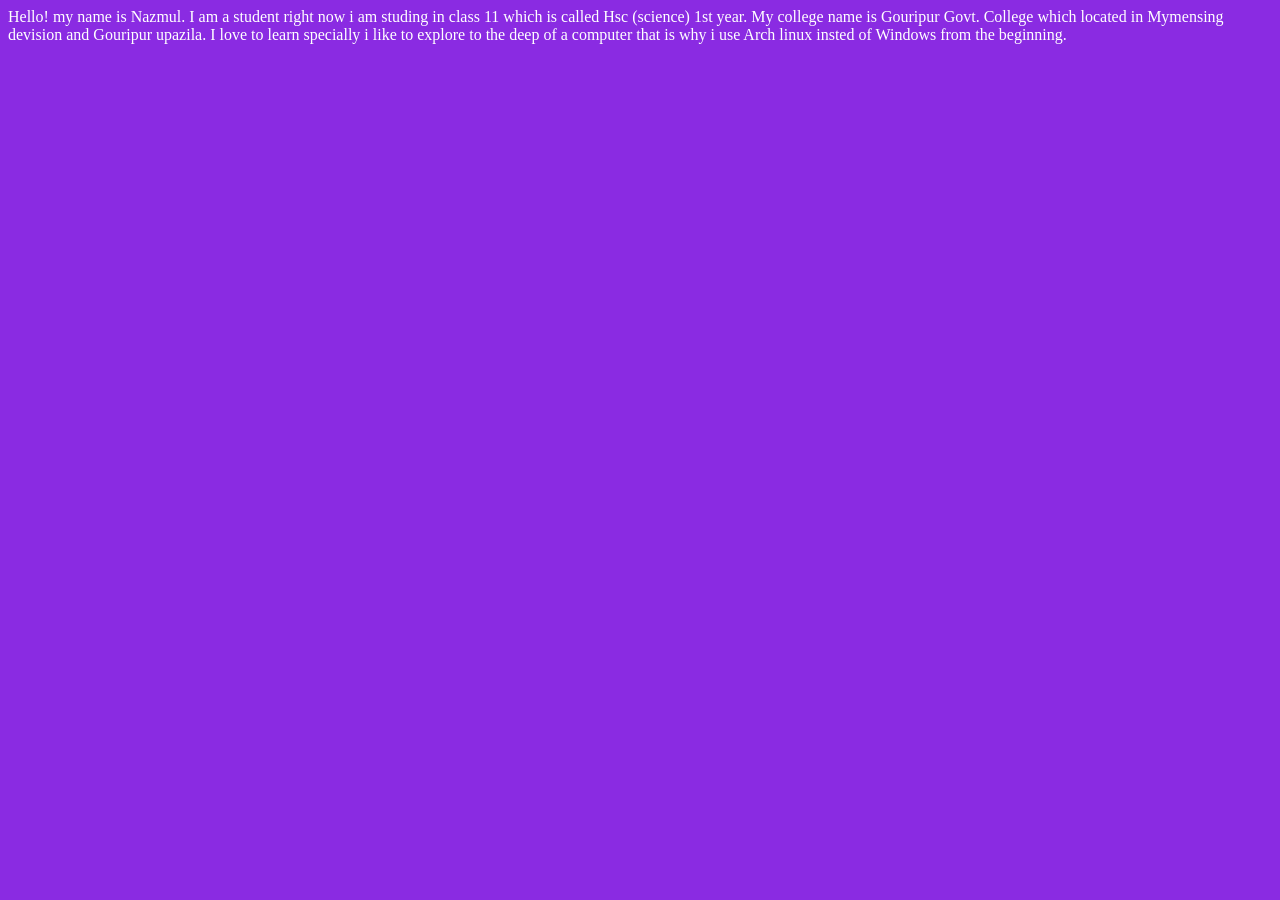
<file: video2/index.html>
<!DOCTYPE html>
<html lang="en">
<head>
    <meta charset="UTF-8">
    <meta name="viewport" content="width=device-width, initial-scale=1.0">
    <title>Sigma Web Development Course</title>
    <link rel="stylesheet" href="style.css">
</head>
<body>
    Hello! my name is Nazmul. I am a student right now i am studing in class 11 which is called Hsc (science) 1st year. My college name is Gouripur Govt. College which located in Mymensing devision and Gouripur upazila. I love to learn specially i like to explore to the deep of a computer that is why i use Arch linux insted of Windows from the beginning.
    <script src="script.js"></script>
</body>
</html>
</file>
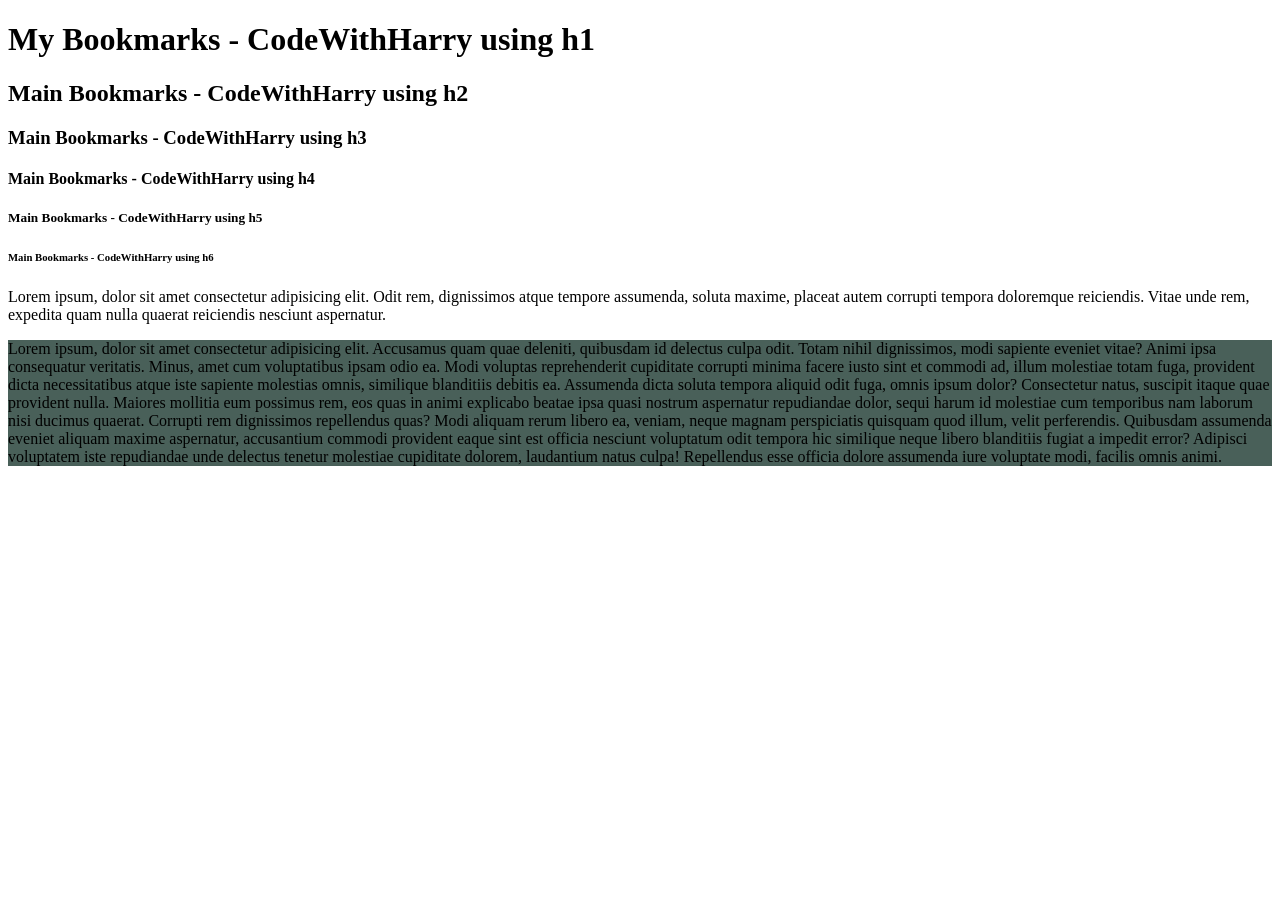
<file: video4/index.html>
<!DOCTYPE html>
<html lang="en">
<head>
    <meta charset="UTF-8">
    <meta name="viewport" content="width=device-width, initial-scale=1.0">
    <title>My Bookmarks - CodeWithHarry</title>
    <!-- <link rel="stylesheet" href="style.css"> -->
</head>
<body>
    <h1>My Bookmarks - CodeWithHarry using h1</h1>
    <h2>Main Bookmarks - CodeWithHarry using h2</h2>
    <h3>Main Bookmarks - CodeWithHarry using h3</h3>
    <h4>Main Bookmarks - CodeWithHarry using h4</h4>
    <h5>Main Bookmarks - CodeWithHarry using h5</h5>
    <h6>Main Bookmarks - CodeWithHarry using h6</h6>
    <p>Lorem ipsum, dolor sit amet consectetur adipisicing elit. Odit rem, dignissimos atque tempore assumenda, soluta maxime, placeat autem corrupti tempora doloremque reiciendis. Vitae unde rem, expedita quam nulla quaerat reiciendis nesciunt aspernatur.</p>
    <p style="background-color: rgb(73, 96, 89);">Lorem ipsum, dolor sit amet consectetur adipisicing elit. Accusamus quam quae deleniti, quibusdam id delectus culpa odit. Totam nihil dignissimos, modi sapiente eveniet vitae? Animi ipsa consequatur veritatis. Minus, amet cum voluptatibus ipsam odio ea. Modi voluptas reprehenderit cupiditate corrupti minima facere iusto sint et commodi ad, illum molestiae totam fuga, provident dicta necessitatibus atque iste sapiente molestias omnis, similique blanditiis debitis ea. Assumenda dicta soluta tempora aliquid odit fuga, omnis ipsum dolor? Consectetur natus, suscipit itaque quae provident nulla. Maiores mollitia eum possimus rem, eos quas in animi explicabo beatae ipsa quasi nostrum aspernatur repudiandae dolor, sequi harum id molestiae cum temporibus nam laborum nisi ducimus quaerat. Corrupti rem dignissimos repellendus quas? Modi aliquam rerum libero ea, veniam, neque magnam perspiciatis quisquam quod illum, velit perferendis. Quibusdam assumenda eveniet aliquam maxime aspernatur, accusantium commodi provident eaque sint est officia nesciunt voluptatum odit tempora hic similique neque libero blanditiis fugiat a impedit error? Adipisci voluptatem iste repudiandae unde delectus tenetur molestiae cupiditate dolorem, laudantium natus culpa! Repellendus esse officia dolore assumenda iure voluptate modi, facilis omnis animi.</p>
</body>
</html>
</file>
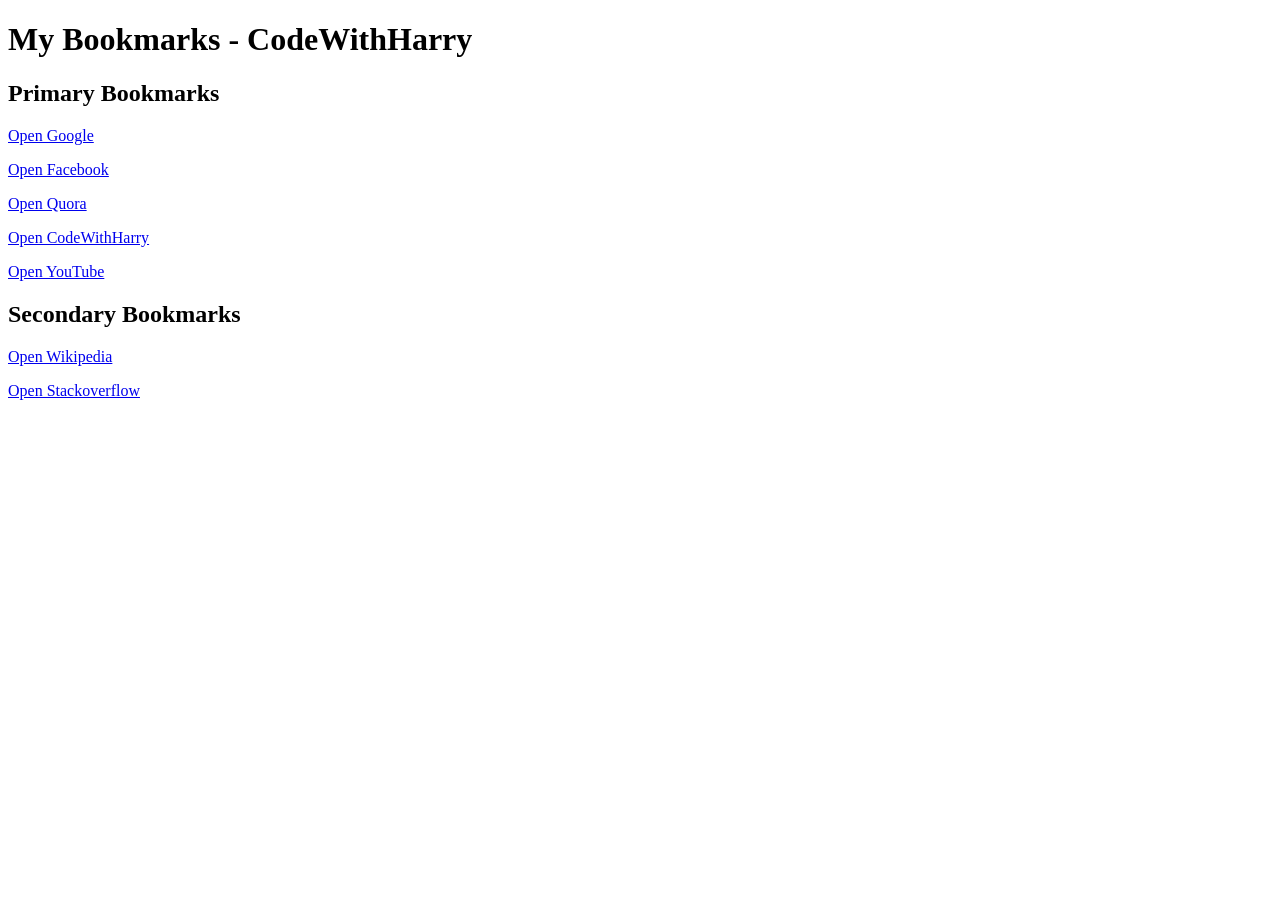
<file: video4/bookmarkmanager.html>
<!DOCTYPE html>
<html lang="en">
<head>
    <meta charset="UTF-8">
    <meta name="viewport" content="width=device-width, initial-scale=1.0">
    <title>My Bookmarks - CodeWithHarry</title>
</head>
<body>
    <h1>My Bookmarks - CodeWithHarry</h1>
    <h2>Primary Bookmarks</h2>
    <p><a target="_blank" href="https://www.google.com">Open Google</a></p>
    <p><a target="_blank" href="https://www.facebook.com">Open Facebook</a></p>
    <p><a target="_blank" href="https://www.quora.com">Open Quora</a></p>
    <p><a target="_blank" href="https://www.codewithharry.com">Open CodeWithHarry</a></p>
    <p><a target="_blank" href="https://www.youtube.com"> Open YouTube</a></p>

    <h2>Secondary Bookmarks</h2>
    <p><a target="_blank" href="https://www.wikipedia.com">Open Wikipedia</a></p>
    <p><a target="_blank" href="https://www.stackoverflow.com">Open Stackoverflow</a></p>
</body>
</html>
</file>
<file: video2/style.css>
body {
    background-color: blueviolet;
    color: white;
}
</file>
<file: video4/style.css>
body {
    background-color: rgb(92, 90, 159);
}
</file>
